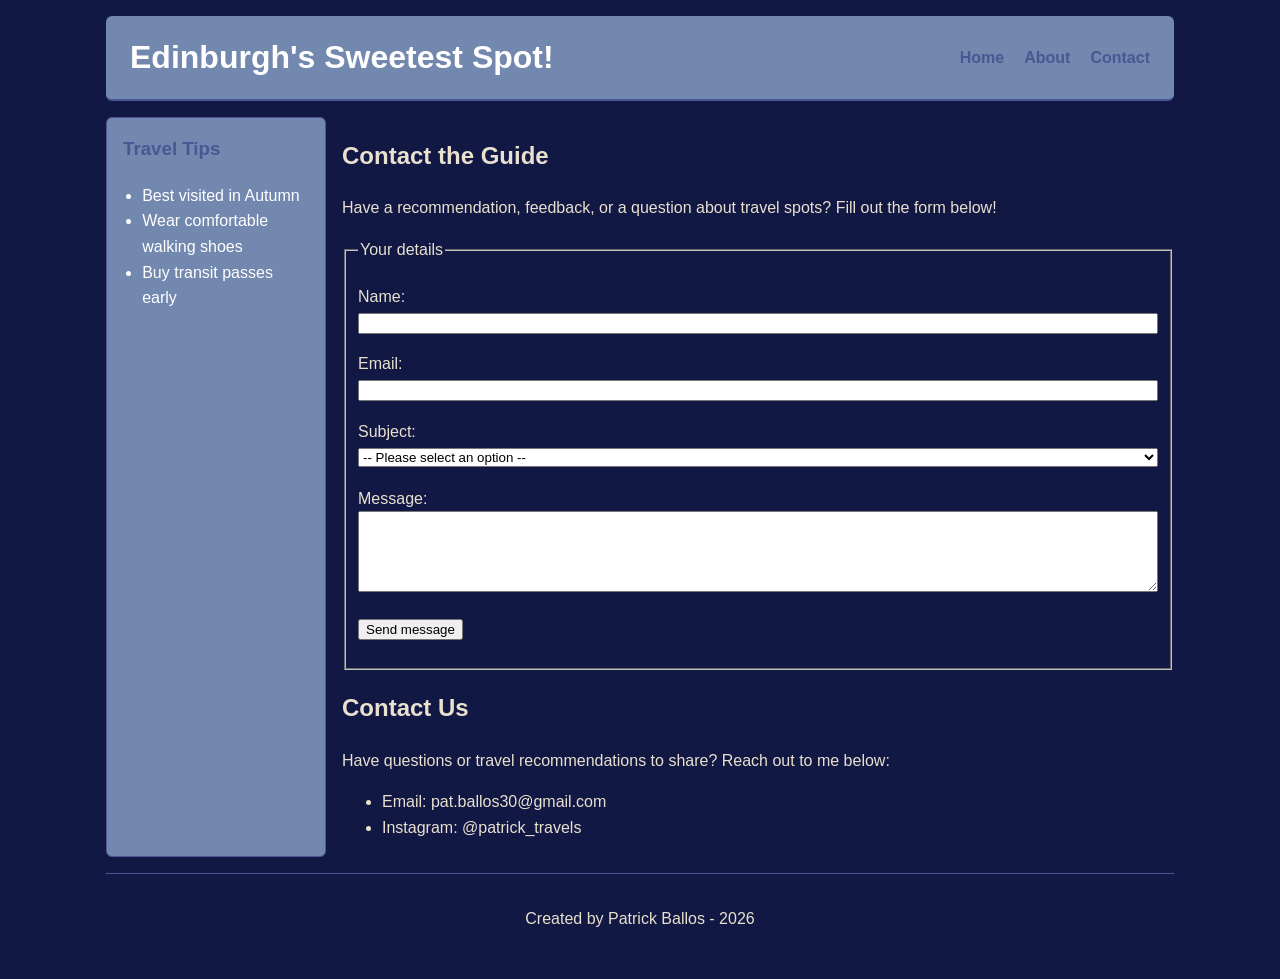
<file: contact.html>
<!DOCTYPE html>
<html lang="en">
    
<head>
    <meta charset="UTF-8">
    <meta name="viewport" content="width=device-width, initial-scale=1.0">
    <title>Edinburgh's Sweetest Spot!</title>
    <link rel="stylesheet" href="style.css">
</head>

<body>
    <div class="page">
        
    <header class="site-header">
            <h1>Edinburgh's Sweetest Spot!</h1>
            <nav>
                <ul>
                    <li><a href="index.html">Home</a></li>
                    <li><a href="about.html">About</a></li>
                    <li><a href="contact.html">Contact</a></li>
                </ul>
            </nav>
        </header>

        <aside class="site-sidebar">
            <h3>Travel Tips</h3>
            <ul>
                <li>Best visited in Autumn</li>
                <li>Wear comfortable walking shoes</li>
                <li>Buy transit passes early</li>
            </ul>
       </aside>

    <main>
        
        <section>
            <h2>Contact the Guide</h2>
            <p>Have a recommendation, feedback, or a question about travel spots? Fill out the form below!</p>

            <form action="#" method="post">
                <fieldset>
                    <legend>Your details</legend>

                    <p>
                        <label for="guide-name">Name:</label><br>
                        <input type="text" id="guide-name" name="name" required>
                    </p>

                    <p>
                        <label for="guide-email">Email:</label><br>
                        <input type="email" id="guide-email" name="email" required>
                    </p>

                    <p>
                        <label for="guide-subject">Subject:</label><br>
                        <select id="guide-subject" name="subject" required>
                            <option value="">-- Please select an option --</option>
                            <option value="suggest-place">Suggest a Place</option>
                            <option value="correct-detail">Correct a Detail</option>
                            <option value="ask-question">Ask a Travel Question</option>
                            <option value="something-else">Something Else</option>
                        </select>
                    </p>

                    <p>
                        <label for="guide-message">Message:</label><br>
                        <textarea id="guide-message" name="message" rows="5" required></textarea>
                    </p>

                    <p>
                        <button type="submit">Send message</button>
                    </p>
                </fieldset>
            </form>
        </section>
        
        <section>
            <h2>Contact Us</h2>
            <p>Have questions or travel recommendations to share? Reach out to me below:</p>
            <ul>
                <li>Email: pat.ballos30@gmail.com</li>
                <li>Instagram: @patrick_travels</li>
            </ul>
        </section>
    </main>

    <footer>
        <p>Created by Patrick Ballos - 2026</p>
    </footer>

</div>
</body>
</html>
</file>
<file: style.css>
:root {
  --light-bg: #111844;     
  --dark-ink: #EAE0CF;     
  --card-bg: #7288AE;      
  --brand: #4B5694;        
  --border-color: #4B5694;
  --muted-grey: #EAE0CF;
}

* {
  box-sizing: border-box;
}

body {
  font-family: Arial, sans-serif;
  line-height: 1.6;
  background-color: var(--light-bg);
  color: var(--dark-ink);
  margin: 0;
  padding: 0;
}

.page {
  display: grid;
  grid-template-columns: 1fr;
  grid-template-areas:
    "masthead"
    "main"
    "side"
    "foot";
  gap: 16px;
  width: 100%;
  max-width: 1100px;
  margin: 0 auto;
  padding: 1rem;
}

header { grid-area: masthead; }
main   { grid-area: main; }
aside  { grid-area: side; }
footer { grid-area: foot; }

@media (min-width: 768px) {
  .page {
    grid-template-columns: 220px 1fr;
    grid-template-areas:
      "masthead masthead"
      "side     main"
      "foot     foot";
  }
}

.site-header {
  display: flex;
  justify-content: space-between;
  align-items: center;
  background-color: #7288AE;
  border-bottom: 2px solid var(--brand);
  padding: 1rem 1.5rem;
  border-radius: 6px;
}

.site-header h1 {
  color: #ffffff;
  margin: 0;
}

nav ul {
  display: flex;
  gap: 20px;
  list-style: none;
  padding: 0;
  margin: 0;
}

nav a {
  color: var(--brand);
  text-decoration: none;
  font-weight: bold;
}

.site-sidebar {
  background-color: #7288AE;
  padding: 1rem;
  border-radius: 6px;
  border: 1px solid var(--brand);
  color: #ffffff;
}

.site-sidebar h3 {
  color: var(--brand);
  margin-top: 0;
}

.site-sidebar ul {
  padding-left: 1.2rem;
}

.hero-banner {
  display: flex;
  flex-direction: column;
  justify-content: center;
  align-items: center;
  height: 160px;
  background-color: #7288AE;
  border: 1px solid var(--brand);
  border-radius: 6px;
  text-align: center;
  margin-bottom: 1.5rem;
}

.hero-banner h2 {
  color: #ffffff;
  margin: 0 0 0.5rem 0;
}

.place-grid {
  display: flex;
  flex-wrap: wrap;
  gap: 20px;
}

.place-card {
  flex: 1 1 240px;
  background-color: var(--card-bg);
  color: #ffffff;
  border-left: 6px solid var(--brand);
  border-radius: 6px;
  padding: 1rem;
}

.product-card h3 {
  color: #ffffff;
  margin-top: 0;
}

.place-card img {
  width: 100%;
  height: 200px;
  object-fit: cover;
  border-radius: 4px;
}

.product-card a {
  color: var(--brand);
  font-weight: bold;
}

footer {
  text-align: center;
  padding: 1rem;
  color: var(--dark-ink);
  border-top: 1px solid var(--brand);
}

input[type="number"],
input[type="email"],
input[type="text"],
select,
textarea {
  max-width: 400px;
}

html, body {
  overflow-x: hidden;
}

img {
  max-width: 100%;
  height: auto;
  border-radius: 6px;
}

input[type="text"],
input[type="email"],
input[type="number"],
select,
textarea {
  width: 100%;
  max-width: 100%;
  box-sizing: border-box;
}

table {
  width: 100%;
  border-collapse: collapse;
  margin: 1.5rem 0;
  background-color: var(--card-bg);
  color: #ffffff;                   
  border-radius: 6px;
  overflow: hidden;
  box-shadow: 0 2px 5px rgba(0, 0, 0, 0.2);
}

th, td {
  padding: 0.75rem 1rem;
  text-align: left;
  border: 1px solid var(--brand); 
}

th {
  background-color: var(--light-bg); 
  color: var(--brand);               
  font-weight: bold;
}

tr:nth-child(even) {
  background-color: rgba(0, 0, 0, 0.1); 
}
</file>
